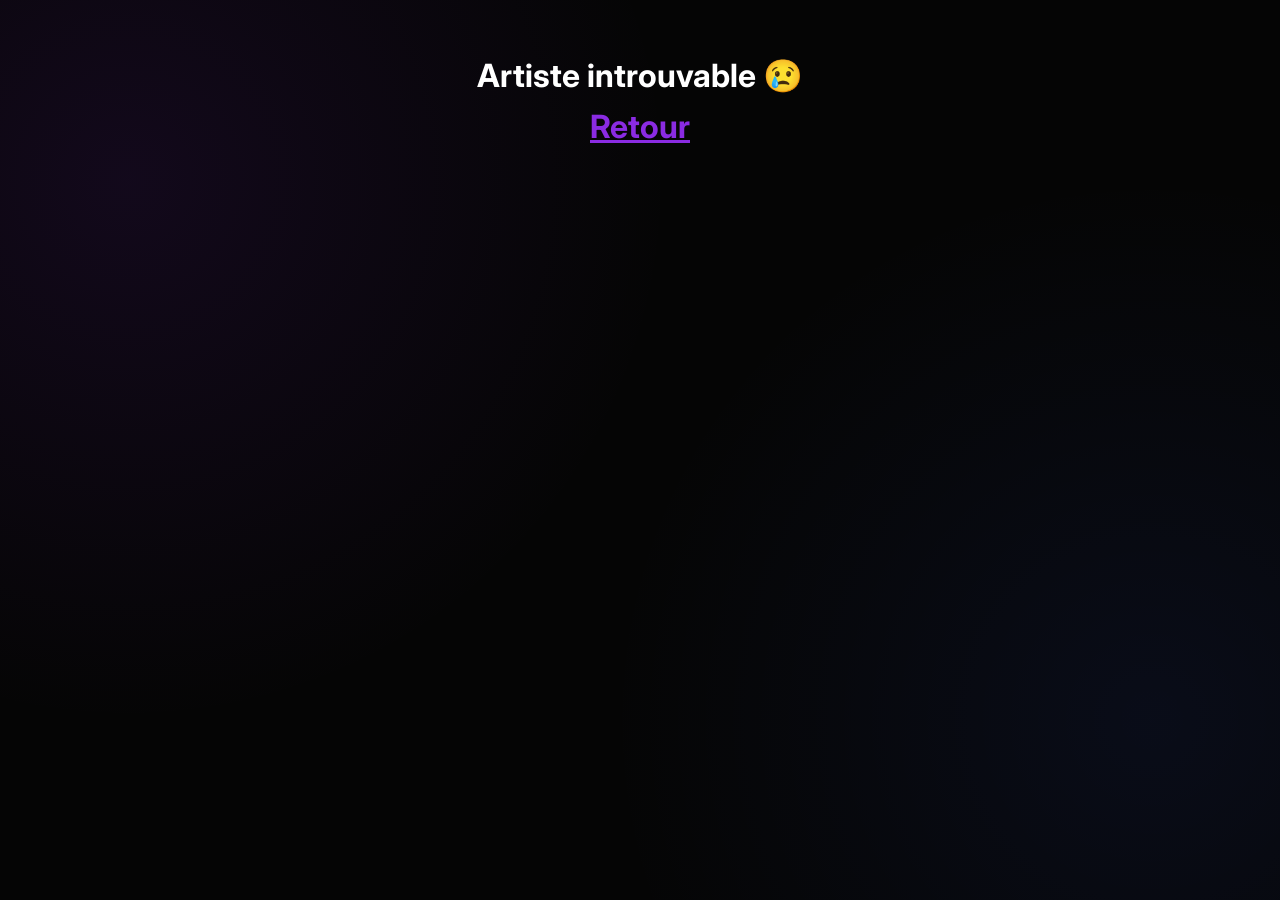
<file: artiste.html>
<!DOCTYPE html>
<html lang="fr">
<head>
    <meta charset="UTF-8">
    <meta name="viewport" content="width=device-width, initial-scale=1.0">
    <title>Profil Artiste</title>
    <link rel="stylesheet" href="style.css">
    <link href="https://fonts.googleapis.com/css2?family=Inter:wght@400;600;700;800&display=swap" rel="stylesheet">
</head>
<body>

    <a href="index.html" class="back-btn">← Retour</a>

    <header class="artist-header" id="headerBg">
        <div class="artist-info">
            <span class="artist-city" id="artistCity">Ville</span>
            <h1 class="artist-name" id="artistName">Artiste</h1>
            <p id="artistStats" style="color: #b3b3b3; font-weight: 600; margin-top: 10px; font-size: 1.1rem;"></p>
        </div>
    </header>

    <section class="bio-section" id="artistBio">
        Chargement...
    </section>

    <section class="disco-section">
        <h2 class="section-title">Projets Marquants (Cliquez pour voir les titres)</h2>
        <div class="albums-grid" id="albumsGrid"></div>
    </section>

    <div id="tracklistModal" class="modal">
        <div class="modal-content">
            <span class="close-modal">&times;</span>
            <h2 id="modalAlbumTitle" style="color: var(--accent); margin-top: 0;">Titre</h2>
            <p id="modalAlbumYear" style="color: gray; font-size: 0.9rem; margin-bottom: 1rem;">Année</p>
            <ul id="modalTracklist" class="tracklist"></ul>
        </div>
    </div>

    <script src="database.js"></script>

    <script>
        // Récupération des infos artiste
        const params = new URLSearchParams(window.location.search);
        const artistId = params.get('id');
        const artiste = dataRappeurs.find(r => r.id === artistId);

        // Gestion de la fenêtre Modale (Tracklist)
        const modal = document.getElementById("tracklistModal");
        const spanClose = document.getElementsByClassName("close-modal")[0];
        const modalTitle = document.getElementById("modalAlbumTitle");
        const modalYear = document.getElementById("modalAlbumYear");
        const modalList = document.getElementById("modalTracklist");

        // Fermer la modale
        spanClose.onclick = function() { modal.style.display = "none"; }
        window.onclick = function(event) { if (event.target == modal) { modal.style.display = "none"; } }

        // Fonction pour ouvrir la tracklist
        function openTracklist(album) {
            modalTitle.innerText = album.titre;
            modalYear.innerText = album.annee;
            modalList.innerHTML = ""; // On vide la liste

            if(album.tracks && album.tracks.length > 0) {
                album.tracks.forEach((track, index) => {
                    modalList.innerHTML += `<li><span class="track-num">${index + 1}</span> ${track}</li>`;
                });
            } else {
                modalList.innerHTML = "<li style='text-align:center; font-style:italic; color:gray;'>Tracklist non disponible.</li>";
            }
            modal.style.display = "flex";
        }

        if (artiste) {
            document.getElementById('artistName').innerText = artiste.nom;
            document.getElementById('artistStats').innerText = "🎧 " + (artiste.chiffres || "Donnée non dispo");
            
            let statutTexte = "ARTISTE";
            if(artiste.statut === 'legende') statutTexte = "👑 LÉGENDE";
            else if(artiste.statut === 'pepite') statutTexte = "💎 PÉPITE";
            else if(artiste.statut === 'tendance') statutTexte = "🔥 TENDANCE";
            document.getElementById('artistCity').innerText = statutTexte;

            document.getElementById('headerBg').style.backgroundImage = `linear-gradient(to bottom, rgba(15,15,15,0.3), #0f0f0f), url('${artiste.image}')`;
            
            document.getElementById('artistBio').innerHTML = artiste.bioLongue ? artiste.bioLongue : artiste.bio;

            const albumsGrid = document.getElementById('albumsGrid');
            if (artiste.albums && artiste.albums.length > 0) {
                artiste.albums.forEach(album => {
                    // Dans le script de artiste.html
const div = document.createElement('div');
div.className = 'album-card'; // C'est cette classe qui permet l'animation
div.innerHTML = `
    <img src="${album.cover}" class="album-cover" style="transition: transform 0.3s ease;">
    <div class="album-info">
        <h3 class="album-title">${album.titre}</h3>
        <span class="album-year">${album.annee}</span>
    </div>
`;

                    
                    div.addEventListener('click', () => openTracklist(album));
                    albumsGrid.appendChild(div);
                });
            } else {
                albumsGrid.innerHTML = "<p style='color:gray'>Aucun album listé.</p>";
            }
        } else {
            document.body.innerHTML = "<h1 style='color:white;text-align:center;margin-top:50px'>Artiste introuvable 😢 <br><a href='index.html' style='color:#8A2BE2'>Retour</a></h1>";
        }
    </script>
</body>
</html>
</file>
<file: style.css>
/* --- VARIABLES & CONFIGURATION --- */
:root {
    --bg-dark: #050505;
    --bg-card: #0f0f0f;
    --accent: #8A2BE2;
    --accent-light: #a960ee;
    --accent-glow: rgba(138, 43, 226, 0.6);
    --glass-bg: rgba(20, 20, 20, 0.6);
    --glass-border: rgba(255, 255, 255, 0.08);
    --text-white: #ffffff;
    --text-gray: #a0a0a0;
    --font-main: 'Inter', sans-serif;
    --ease-elastic: cubic-bezier(0.175, 0.885, 0.32, 1.275);
    --border-radius: 16px;
}

body {
    margin: 0;
    font-family: var(--font-main);
    background-color: var(--bg-dark);
    background-image: 
        radial-gradient(circle at 10% 20%, rgba(138, 43, 226, 0.1), transparent 40%),
        radial-gradient(circle at 90% 80%, rgba(60, 100, 255, 0.08), transparent 40%);
    color: var(--text-white);
    line-height: 1.6;
    overflow-x: hidden;
    min-height: 100vh;
    display: flex;
    flex-direction: column;
}

/* --- ANIMATIONS --- */
@keyframes slideInBottom { from { opacity: 0; transform: translateY(50px); } to { opacity: 1; transform: translateY(0); } }
@keyframes shimmer { to { background-position: 200% center; } }
@keyframes pulseRed { 0% { box-shadow: 0 0 0 rgba(255,69,0,0.1); } 50% { box-shadow: 0 0 20px rgba(255,69,0,0.3); } 100% { box-shadow: 0 0 0 rgba(255,69,0,0.1); } }

.reveal { opacity: 0; animation: slideInBottom 0.8s var(--ease-elastic) forwards; }
.delay-1 { animation-delay: 0.1s; }
.delay-2 { animation-delay: 0.2s; }

/* --- NAVIGATION --- */
.navbar {
    display: flex; justify-content: space-between; align-items: center; padding: 1rem 2rem;
    background: rgba(5, 5, 5, 0.7); backdrop-filter: blur(25px); border-bottom: 1px solid var(--glass-border);
    position: sticky; top: 0; z-index: 1000; width: 100%; box-sizing: border-box;
}
.logo-container { display: flex; align-items: center; gap: 15px; text-decoration: none; transition: 0.3s; }
.logo-container:hover { transform: scale(1.05); filter: drop-shadow(0 0 10px var(--accent-glow)); }
.logo-img { height: 45px; }
.logo-text { font-weight: 800; font-size: 1.4rem; color: white; letter-spacing: -1px; }
.logo-accent { color: var(--accent); }

.nav-right { display: flex; align-items: center; gap: 15px; }

.search-bar {
    background: rgba(255, 255, 255, 0.03); border: 1px solid var(--glass-border); color: white;
    padding: 10px 20px; border-radius: 50px; width: 250px; outline: none; transition: 0.4s;
}
.search-bar:focus { border-color: var(--accent); width: 300px; background: rgba(0,0,0,0.5); box-shadow: 0 0 20px rgba(138, 43, 226, 0.2); }

/* Miniature Avatar dans le menu */
.nav-avatar {
    width: 35px; height: 35px; border-radius: 50%; object-fit: cover;
    border: 2px solid var(--accent); margin-right: 8px;
}

/* --- HERO & BOUTONS --- */
.hero { text-align: center; padding: 5rem 1rem 3rem; width: 100%; max-width: 800px; margin: 0 auto; box-sizing: border-box; }
.hero h1 { font-size: 4rem; font-weight: 900; letter-spacing: -2px; margin: 0; line-height: 1.1; }
.text-gradient { background: linear-gradient(90deg, #fff, var(--accent), #fff); -webkit-background-clip: text; -webkit-text-fill-color: transparent; background-size: 200% auto; animation: shimmer 5s linear infinite; }
.hero p { color: var(--text-gray); margin-top: 1.5rem; font-size: 1.1rem; }

/* Filtres */
.filters-container { 
    display: flex; justify-content: center; align-items: center; flex-wrap: wrap; gap: 15px; 
    margin-bottom: 3rem; padding: 0 1rem; 
}
.status-filters { display: flex; flex-wrap: wrap; gap: 10px; justify-content: center; }

.filter-btn {
    background: rgba(255,255,255,0.02); border: 1px solid var(--glass-border); color: #ccc;
    padding: 10px 25px; border-radius: 50px; cursor: pointer; font-weight: 600; transition: 0.3s;
    display: flex; align-items: center; justify-content: center;
}
.filter-btn:hover { background: rgba(255,255,255,0.1); color: white; transform: translateY(-3px); }
.filter-btn.active { background: var(--accent); color: white; border-color: var(--accent); box-shadow: 0 0 20px var(--accent-glow); }

/* Selecteur de Style */
.style-filter-wrapper { margin-left: 10px; display: inline-block; }
.style-select {
    background-color: rgba(255, 255, 255, 0.05); color: var(--text-white);
    border: 1px solid rgba(255, 255, 255, 0.1); padding: 10px 20px;
    border-radius: 50px; font-family: 'Inter', sans-serif; font-size: 0.9rem; font-weight: 600;
    cursor: pointer; outline: none; transition: all 0.3s ease; min-width: 180px;
    -webkit-appearance: none; -moz-appearance: none; appearance: none; text-align: center;
}
.style-select:hover, .style-select:focus {
    border-color: var(--accent); background-color: rgba(138, 43, 226, 0.1);
    box-shadow: 0 0 15px var(--accent-glow);
}
/* --- Correction du menu déroulant (Options) --- */
.style-select option {
    background-color: #1a1a1a; /* Fond gris sombre pour les choix */
    color: white;              /* Texte blanc */
    padding: 10px;
}

/* --- CARTES --- */
.container { width: 100%; max-width: 1400px; margin: 0 auto; padding: 0 2rem 4rem; flex-grow: 1; box-sizing: border-box; }
.grid { display: grid; grid-template-columns: repeat(auto-fill, minmax(280px, 1fr)); gap: 2.5rem; width: 100%; }

.card {
    background: var(--bg-card); border-radius: 20px; overflow: hidden; border: 1px solid var(--glass-border);
    transition: 0.4s var(--ease-elastic); position: relative; height: 100%; display: flex; flex-direction: column;
}
.card:hover { transform: translateY(-10px) scale(1.02); box-shadow: 0 20px 40px rgba(0,0,0,0.5); border-color: var(--accent); }

.card-image-wrapper { height: 320px; overflow: hidden; position: relative; }
.card-image { width: 100%; height: 100%; object-fit: cover; transition: 0.6s; }
.card-image-wrapper::after { content: ''; position: absolute; bottom: 0; left: 0; width: 100%; height: 50%; background: linear-gradient(to top, var(--bg-card), transparent); }
.card:hover .card-image { transform: scale(1.1); }

.card-content { padding: 1.5rem; position: relative; z-index: 2; margin-top: -60px; flex-grow: 1; display: flex; flex-direction: column; justify-content: flex-end; }
.card-header { display: flex; justify-content: space-between; align-items: flex-end; margin-bottom: 10px; }
.card-name { font-size: 1.8rem; margin: 0; font-weight: 800; line-height: 1; text-shadow: 0 2px 5px rgba(0,0,0,0.8); }
.card-certifs { display: flex; gap: 5px; text-shadow: 0 0 10px rgba(255, 215, 0, 0.5); }
.card-style { font-size: 0.7rem; text-transform: uppercase; background: var(--accent); padding: 3px 8px; border-radius: 4px; font-weight: bold; box-shadow: 0 0 10px var(--accent-glow); }
.card-bio { color: #bbb; font-size: 0.9rem; line-height: 1.5; display: -webkit-box; -webkit-line-clamp: 3; -webkit-box-orient: vertical; overflow: hidden; opacity: 0.8; margin: 0; }

/* Statuts */
.card.legende { border: 1px solid #FFD700; box-shadow: 0 0 15px rgba(255, 215, 0, 0.15); }
.card.tendance { border: 1px solid #ff4500; box-shadow: 0 0 15px rgba(255, 69, 0, 0.15); animation: pulseRed 3s infinite; }
.card.pepite { border: 1px solid #00FFFF; box-shadow: 0 0 15px rgba(0, 255, 255, 0.15); }

/* --- PAGE PROFIL --- */
.profile-wrapper { display: flex; justify-content: center; align-items: center; min-height: 80vh; padding: 2rem; }
.profile-card {
    background: rgba(20, 20, 20, 0.8); backdrop-filter: blur(30px); border: 1px solid var(--glass-border);
    padding: 3rem; border-radius: 30px; text-align: center; width: 100%; max-width: 450px;
    box-shadow: 0 30px 60px rgba(0,0,0,0.5); position: relative;
}
.profile-avatar-container {
    width: 140px; height: 140px; margin: 0 auto 25px; position: relative; cursor: pointer;
}
.profile-avatar {
    width: 100%; height: 100%; border-radius: 50%; object-fit: cover;
    border: 3px solid var(--accent); box-shadow: 0 0 30px var(--accent-glow); background: #111;
}
.profile-edit-overlay {
    position: absolute; top: 0; left: 0; width: 100%; height: 100%; border-radius: 50%;
    background: rgba(0,0,0,0.6); display: flex; justify-content: center; align-items: center;
    opacity: 0; transition: 0.3s; color: white; font-size: 1.5rem; backdrop-filter: blur(2px);
}
.profile-avatar-container:hover .profile-edit-overlay { opacity: 1; }

/* --- MODALE TRACKLIST --- */
.modal {
    display: none; position: fixed; top: 0; left: 0; width: 100%; height: 100%;
    background: rgba(0,0,0,0.9); backdrop-filter: blur(15px); z-index: 5000;
    justify-content: center; align-items: center; opacity: 0; transition: opacity 0.3s; padding: 20px; box-sizing: border-box;
}
.modal-content {
    background: #1a1a1a; padding: 3rem; border-radius: 20px; width: 90%; max-width: 600px;
    max-height: 80vh; overflow-y: auto; border: 1px solid var(--accent);
    box-shadow: 0 0 50px rgba(138, 43, 226, 0.3); position: relative;
}
.close-modal { position: absolute; top: 20px; right: 25px; font-size: 30px; cursor: pointer; color: #aaa; }
.close-modal:hover { color: white; }
.tracklist { list-style: none; padding: 0; margin-top: 1rem; }
.tracklist li { padding: 15px 0; border-bottom: 1px solid rgba(255,255,255,0.05); display: flex; color: #ddd; transition: 0.2s; }
.tracklist li:hover { background: rgba(255,255,255,0.02); padding-left: 10px; color: white; }
.track-num { color: var(--accent); font-weight: bold; margin-right: 20px; width: 25px; }

/* --- BOUTON CHARGER PLUS --- */
.load-more-container { display: flex; justify-content: center; margin-top: 3rem; width: 100%; }
#loadMoreBtn { 
    background: transparent; border: 2px solid var(--accent); color: var(--accent); 
    padding: 15px 40px; border-radius: 50px; font-weight: 800; letter-spacing: 1px; cursor: pointer; 
    transition: 0.3s; text-transform: uppercase;
}
#loadMoreBtn:hover { background: var(--accent); color: white; box-shadow: 0 0 30px var(--accent-glow); }

/* --- BOUTON RETOUR --- */
.back-btn {
    position: absolute; top: 30px; left: 30px; z-index: 200; text-decoration: none; color: white; 
    background: rgba(0,0,0,0.5); padding: 10px 25px; border-radius: 50px; 
    backdrop-filter: blur(10px); border: 1px solid rgba(255,255,255,0.1); font-weight: 600; transition: 0.3s;
}
.back-btn:hover { background: var(--accent); border-color: var(--accent); }

/* =========================================
   --- PAGE ARTISTE (LE DESIGN PREMIUM) ---
   ========================================= */
.artist-header {
    height: 75vh; width: 100%;
    background-size: cover; background-position: center center; background-attachment: fixed;
    position: relative; display: flex; align-items: flex-end;
}
.artist-header::after {
    content: ''; position: absolute; bottom: 0; left: 0; width: 100%; height: 100%;
    background: linear-gradient(to bottom, rgba(10,10,10,0.2) 0%, rgba(10,10,10,0.9) 80%, #0a0a0a 100%);
}

.artist-info {
    position: relative; z-index: 10; padding: 0 4rem 4rem; width: 100%; max-width: 1400px; margin: 0 auto;
    animation: slideInBottom 0.8s ease;
}

.artist-name {
    font-size: 7rem; font-weight: 900; line-height: 0.9; margin: 0;
    text-transform: uppercase; letter-spacing: -3px;
    text-shadow: 0 10px 30px rgba(0,0,0,0.8);
}

.artist-meta {
    display: flex; gap: 20px; align-items: center; margin-top: 20px;
    font-size: 1.2rem; color: #ddd; font-weight: 500;
}

.tag-style {
    background: var(--accent); color: white; padding: 5px 15px; border-radius: 4px;
    font-weight: 700; font-size: 0.9rem; text-transform: uppercase; letter-spacing: 1px;
}

.bio-section {
    max-width: 1000px; margin: -60px auto 0; padding: 3rem;
    background: #111; border-radius: 20px; position: relative; z-index: 20;
    box-shadow: 0 20px 50px rgba(0,0,0,0.5); border: 1px solid rgba(255,255,255,0.05);
    font-size: 1.2rem; color: #ccc; line-height: 1.8;
    border-left: 4px solid var(--accent);
}

.disco-section { max-width: 1400px; margin: 5rem auto; padding: 0 2rem; }
.section-title { font-size: 2.5rem; font-weight: 800; margin-bottom: 2rem; border-left: 5px solid var(--accent); padding-left: 20px; }

.albums-grid {
    display: grid; grid-template-columns: repeat(auto-fill, minmax(220px, 1fr)); gap: 2rem;
}
.album-card { cursor: pointer; transition: 0.3s; }
.album-card:hover { transform: translateY(-10px); }
.album-cover { width: 100%; border-radius: 12px; box-shadow: 0 10px 30px rgba(0,0,0,0.5); aspect-ratio: 1/1; object-fit: cover; }
.album-info h3 { margin: 15px 0 5px; font-size: 1.1rem; }
.album-info span { color: var(--text-gray); font-size: 0.9rem; }

/* --- RESPONSIVE --- */
@media (max-width: 1024px) {
    .artist-name { font-size: 5rem; }
}

@media (max-width: 768px) {
    /* Navigation Mobile */
    .navbar { flex-direction: column; gap: 15px; padding: 1rem; }
    .nav-right { width: 100%; flex-direction: column; gap: 10px; }
    .search-bar { width: 100%; }
    
    /* Hero & Accueil */
    .hero h1 { font-size: 2.5rem; }
    .filters-container { flex-direction: column; gap: 15px; }
    .style-filter-wrapper { width: 100%; margin-left: 0; }
    .style-select { width: 100%; }
    
    /* Grille */
    .grid { grid-template-columns: repeat(auto-fill, minmax(250px, 1fr)); gap: 1.5rem; }
    .card-image-wrapper { height: 250px; }

    /* PAGE ARTISTE MOBILE */
    .artist-header { height: 50vh; align-items: flex-end; }
    .artist-info { padding: 0 1.5rem 2rem; text-align: center; }
    .artist-name { font-size: 3rem; letter-spacing: -1px; }
    .artist-meta { justify-content: center; flex-wrap: wrap; font-size: 0.9rem; }
    
    .bio-section { margin: -20px 1rem 0; padding: 1.5rem; font-size: 1rem; }
    .disco-section { padding: 0 1rem; margin-top: 3rem; }
    .section-title { font-size: 1.8rem; }
    
    /* Albums Mobile (2 par ligne c'est mieux que 1 gros) */
    .albums-grid { grid-template-columns: repeat(2, 1fr); gap: 1rem; }
    .album-info h3 { font-size: 0.9rem; }
    
    /* Modale Mobile */
    .modal-content { width: 95%; padding: 1.5rem; }
    
    .back-btn { top: 15px; left: 15px; padding: 8px 15px; font-size: 0.9rem; }
}
/* =========================================
   --- AUTHENTIFICATION & LOGIN ---
   ========================================= */

/* Fond animé spécifique à la page de login */
body.login-page {
    background: linear-gradient(-45deg, #0f0c29, #302b63, #24243e, #1a1a1a);
    background-size: 400% 400%;
    animation: gradientBG 15s ease infinite;
    display: flex;
    justify-content: center;
    align-items: center;
    min-height: 100vh;
}

@keyframes gradientBG {
    0% { background-position: 0% 50%; }
    50% { background-position: 100% 50%; }
    100% { background-position: 0% 50%; }
}

/* Carte de connexion */
.login-card {
    background: rgba(255, 255, 255, 0.05);
    backdrop-filter: blur(20px);
    -webkit-backdrop-filter: blur(20px);
    border: 1px solid rgba(255, 255, 255, 0.1);
    padding: 3rem;
    border-radius: 30px;
    box-shadow: 0 25px 50px rgba(0,0,0,0.5);
    width: 100%;
    max-width: 450px;
    text-align: center;
    animation: slideUp 0.8s cubic-bezier(0.2, 0.8, 0.2, 1) forwards;
}

.login-logo {
    height: 100px;
    margin-bottom: 20px;
    filter: drop-shadow(0 0 15px var(--accent-glow));
    animation: float 4s ease-in-out infinite;
}

/* Onglets Connexion / Inscription */
.auth-tabs {
    display: flex;
    background: rgba(0, 0, 0, 0.3);
    padding: 5px;
    border-radius: 50px;
    margin-bottom: 30px;
}

.auth-tab {
    flex: 1;
    padding: 12px;
    border: none;
    background: transparent;
    color: var(--text-gray);
    cursor: pointer;
    border-radius: 50px;
    font-weight: 600;
    transition: 0.3s;
    font-family: var(--font-main);
}

.auth-tab.active {
    background: var(--accent);
    color: white;
    box-shadow: 0 5px 15px var(--accent-glow);
}

/* Champs de saisie (Inputs) */
.input-field-container {
    margin-bottom: 20px;
    text-align: left;
}

.input-label {
    display: block;
    margin-bottom: 8px;
    font-weight: 600;
    font-size: 0.9rem;
    color: var(--text-gray);
    margin-left: 15px;
}

.input-group {
    position: relative;
}

.input-group i {
    position: absolute;
    left: 15px;
    top: 50%;
    transform: translateY(-50%);
    color: var(--text-gray);
    font-style: normal;
    font-size: 1.1rem;
    pointer-events: none;
}

.login-input {
    width: 100%;
    padding: 15px 15px 15px 45px; /* Place pour l'icône */
    background: rgba(0, 0, 0, 0.4);
    border: 1px solid rgba(255, 255, 255, 0.1);
    border-radius: 50px;
    color: white;
    font-family: var(--font-main);
    font-size: 1rem;
    outline: none;
    transition: 0.3s;
    box-sizing: border-box;
}

.login-input:focus {
    border-color: var(--accent);
    box-shadow: 0 0 15px var(--accent-glow);
    background: rgba(0, 0, 0, 0.6);
}

/* Boutons d'action */
.action-btn {
    width: 100%;
    padding: 15px;
    font-size: 1rem;
    margin-top: 10px;
    border-radius: 50px;
    border: none;
    cursor: pointer;
    background: var(--accent);
    color: white;
    font-weight: 800;
    transition: 0.3s;
    font-family: var(--font-main);
    text-transform: uppercase;
    letter-spacing: 1px;
}

.action-btn:hover {
    transform: translateY(-2px);
    box-shadow: 0 5px 20px var(--accent-glow);
    background: #9d4edd;
}

.register-btn {
    background: linear-gradient(45deg, var(--accent), #a960ee);
}

/* Bouton Visiteur & Séparateur */
.divider {
    display: flex;
    align-items: center;
    margin: 20px 0;
    color: rgba(255,255,255,0.3);
}

.divider::before, .divider::after {
    content: "";
    flex: 1;
    height: 1px;
    background: rgba(255,255,255,0.1);
}

.divider span {
    margin: 0 15px;
    font-size: 0.8rem;
}

.visitor-btn {
    background: transparent;
    border: 1px solid rgba(255, 255, 255, 0.2);
    color: #aaa;
    width: 100%;
    padding: 12px;
    border-radius: 50px;
    cursor: pointer;
    transition: 0.3s;
    font-weight: 600;
    font-family: var(--font-main);
}

.visitor-btn:hover {
    border-color: white;
    color: white;
    background: rgba(255, 255, 255, 0.05);
}

/* Animation flottante */
@keyframes float {
    0%, 100% { transform: translateY(0); }
    50% { transform: translateY(-10px); }
}
</file>
